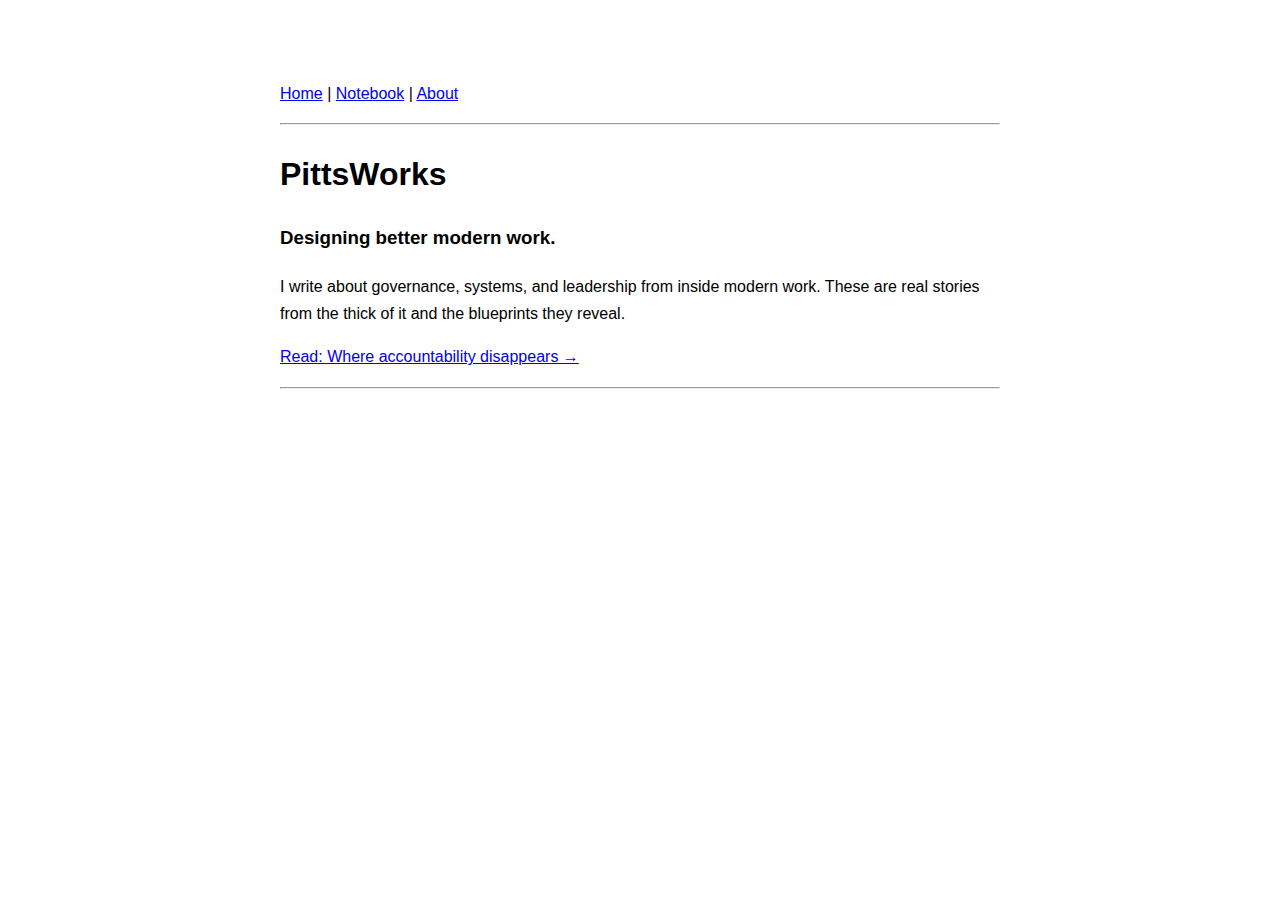
<file: index.html>
<!DOCTYPE html>
<html>
<head>
  <title>PittsWorks | Designing better modern work</title>
  <meta charset="UTF-8">
  <meta name="description" content="PittsWorks: real stories from the thick of modern work, with blueprints for better governance, systems, and leadership.">
  <meta name="viewport" content="width=device-width, initial-scale=1.0">
</head>
<body style="font-family: Arial, sans-serif; max-width: 720px; margin: 80px auto; line-height: 1.7;">
   <p>
  <a href="index.html">Home</a> |
  <a href="accountability.html">Notebook</a> |
  <a href="about.html">About</a>
</p>
<hr>
 <h1>PittsWorks</h1>
    <h3>Designing better modern work.</h3>
    <p>
        I write about governance, systems, and leadership from inside modern work.
        These are real stories from the thick of it and the blueprints they reveal.
    </p>
  <p><a href="accountability.html">Read: Where accountability disappears →</a></p>
</body>
<hr>
</html>
</file>
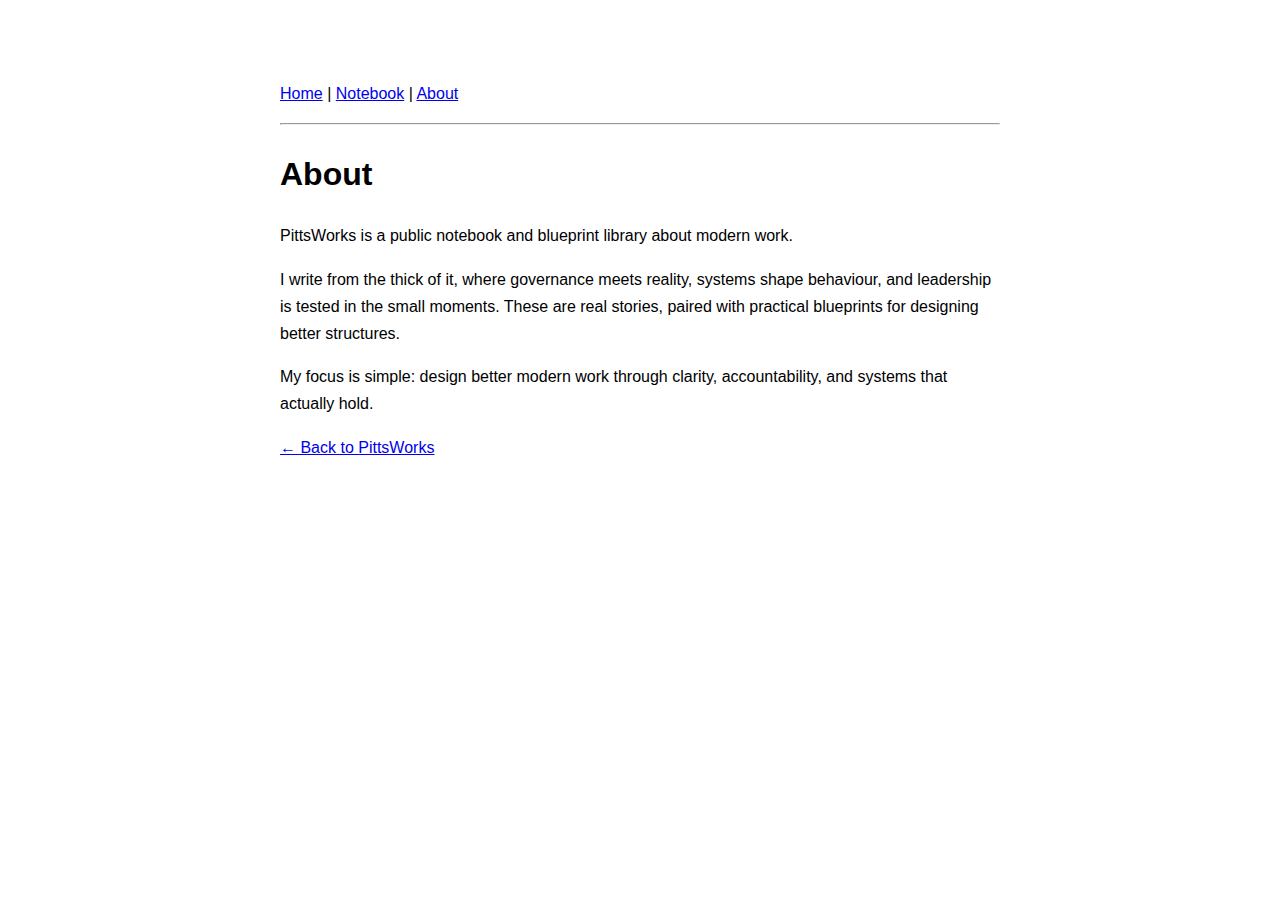
<file: about.html>
<!DOCTYPE html>
<html>
<head>
  <title>About | PittsWorks</title>
  <meta charset="UTF-8">
  <meta name="description" content="About PittsWorks: real stories and practical blueprints for designing better modern work.">
  <meta name="viewport" content="width=device-width, initial-scale=1.0">
</head>

<body style="font-family: Arial, sans-serif; max-width: 720px; margin: 80px auto; line-height: 1.7;">
  <p>
  <a href="index.html">Home</a> |
  <a href="accountability.html">Notebook</a> |
  <a href="about.html">About</a>
</p>
<hr>
  <h1>About</h1>

  <p>PittsWorks is a public notebook and blueprint library about modern work.</p>

  <p>I write from the thick of it, where governance meets reality, systems shape behaviour, and leadership is tested in the small moments. These are real stories, paired with practical blueprints for designing better structures.</p>

  <p>My focus is simple: design better modern work through clarity, accountability, and systems that actually hold.</p>

  <p><a href="index.html">← Back to PittsWorks</a></p>

</body>
</html>
</file>
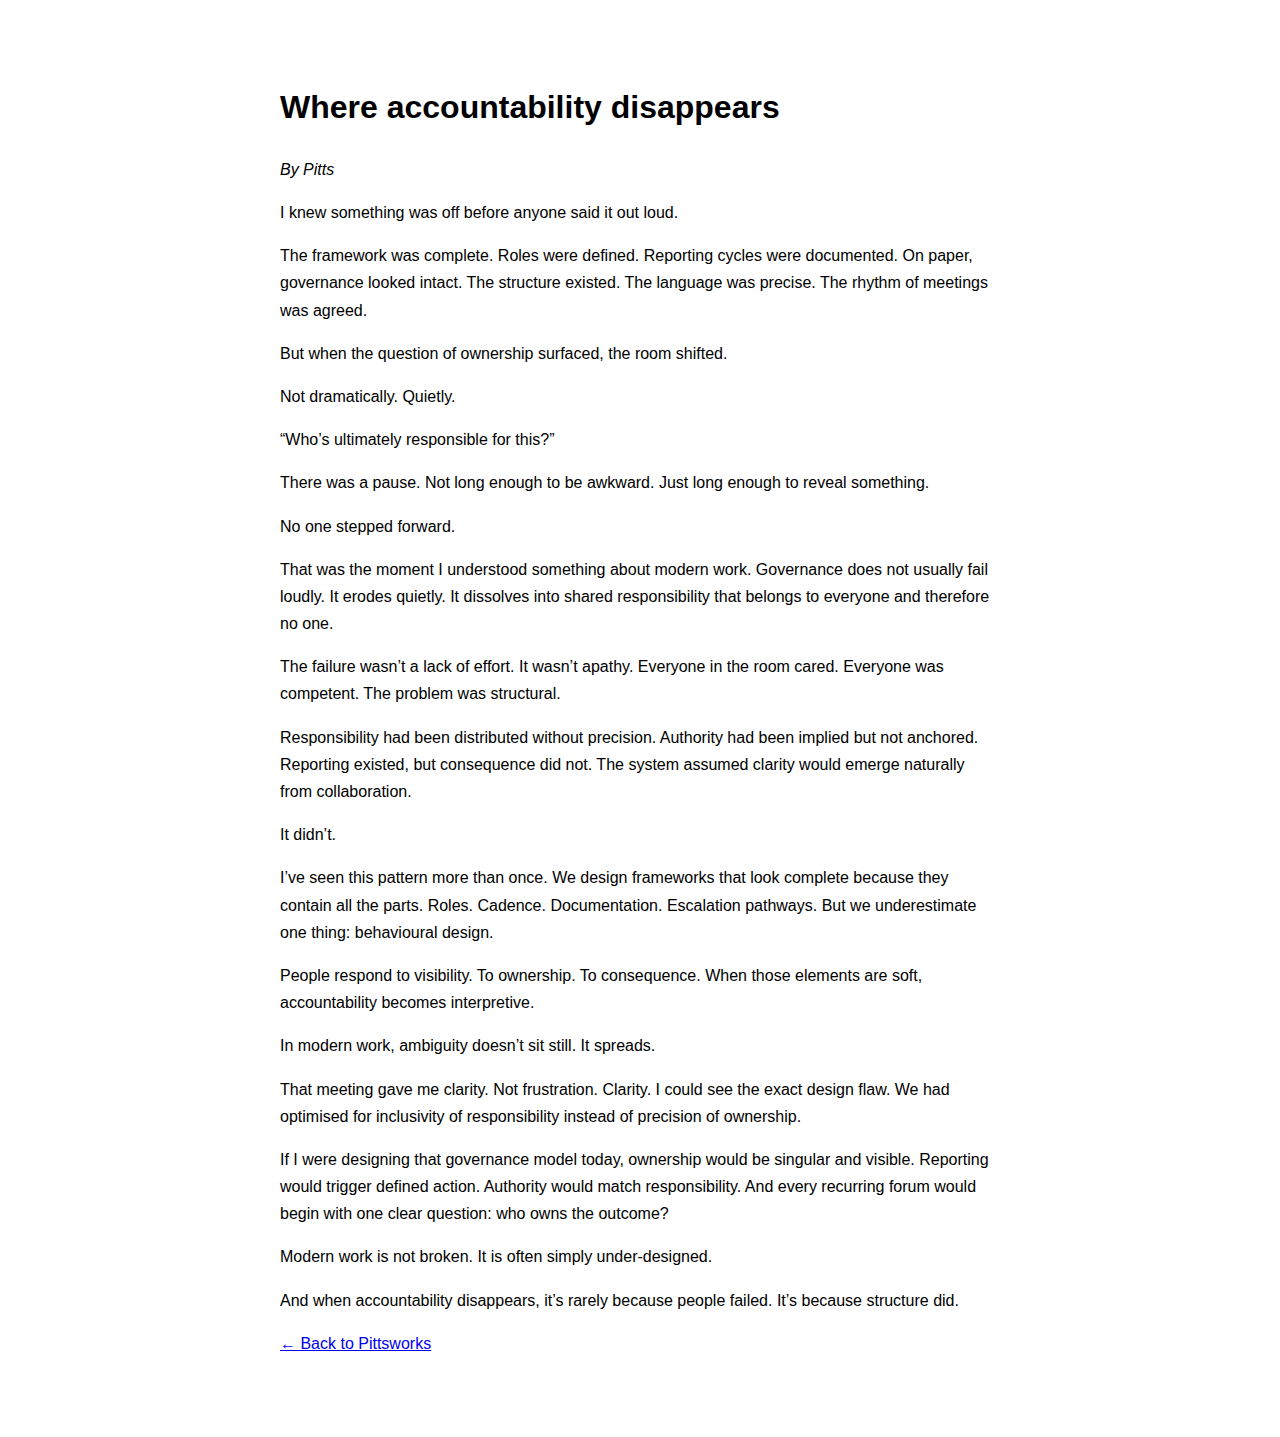
<file: accountability.html>
<!DOCTYPE html>
<html>
<head>
  <title>Where accountability disappears | Pittsworks</title>
  <meta charset="UTF-8">
  <meta name="description" content="A first-person reflection on governance failure and what it reveals about modern work design.">
  <meta name="viewport" content="width=device-width, initial-scale=1.0">
</head>
<body style="font-family: Arial, sans-serif; max-width: 720px; margin: 80px auto; line-height: 1.7;">

  <h1>Where accountability disappears</h1>
  <p><em>By Pitts</em></p>

  <p>I knew something was off before anyone said it out loud.</p>

  <p>The framework was complete. Roles were defined. Reporting cycles were documented. On paper, governance looked intact. The structure existed. The language was precise. The rhythm of meetings was agreed.</p>

  <p>But when the question of ownership surfaced, the room shifted.</p>

  <p>Not dramatically. Quietly.</p>

  <p>“Who’s ultimately responsible for this?”</p>

  <p>There was a pause. Not long enough to be awkward. Just long enough to reveal something.</p>

  <p>No one stepped forward.</p>

  <p>That was the moment I understood something about modern work. Governance does not usually fail loudly. It erodes quietly. It dissolves into shared responsibility that belongs to everyone and therefore no one.</p>

  <p>The failure wasn’t a lack of effort. It wasn’t apathy. Everyone in the room cared. Everyone was competent. The problem was structural.</p>

  <p>Responsibility had been distributed without precision. Authority had been implied but not anchored. Reporting existed, but consequence did not. The system assumed clarity would emerge naturally from collaboration.</p>

  <p>It didn’t.</p>

  <p>I’ve seen this pattern more than once. We design frameworks that look complete because they contain all the parts. Roles. Cadence. Documentation. Escalation pathways. But we underestimate one thing: behavioural design.</p>

  <p>People respond to visibility. To ownership. To consequence. When those elements are soft, accountability becomes interpretive.</p>

  <p>In modern work, ambiguity doesn’t sit still. It spreads.</p>

  <p>That meeting gave me clarity. Not frustration. Clarity. I could see the exact design flaw. We had optimised for inclusivity of responsibility instead of precision of ownership.</p>

  <p>If I were designing that governance model today, ownership would be singular and visible. Reporting would trigger defined action. Authority would match responsibility. And every recurring forum would begin with one clear question: who owns the outcome?</p>

  <p>Modern work is not broken. It is often simply under-designed.</p>

  <p>And when accountability disappears, it’s rarely because people failed. It’s because structure did.</p>

  <p><a href="index.html">← Back to Pittsworks</a></p>

</body>
</html>
</file>
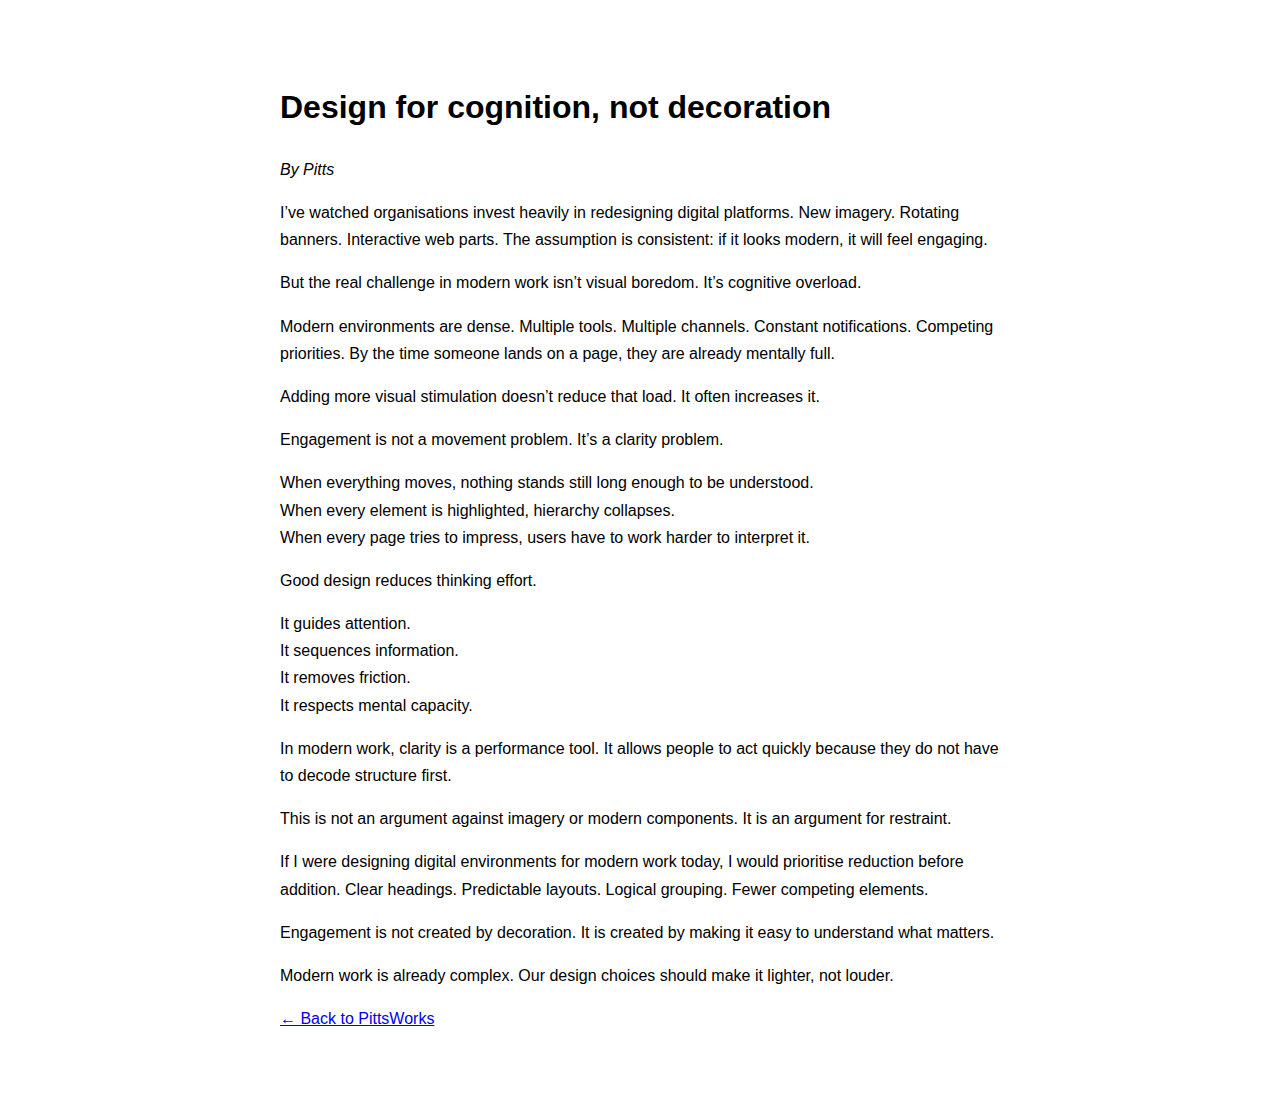
<file: cognition.html>
<!DOCTYPE html>
<html>
<head>
  <title>Design for cognition, not decoration | PittsWorks</title>
  <meta charset="UTF-8">
  <meta name="description" content="A practical reframing of engagement: modern work needs cognitive clarity more than visual decoration.">
  <meta name="viewport" content="width=device-width, initial-scale=1.0">
</head>

<body style="font-family: Arial, sans-serif; max-width: 720px; margin: 80px auto; line-height: 1.7;">

  <h1>Design for cognition, not decoration</h1>
  <p><em>By Pitts</em></p>

  <p>I’ve watched organisations invest heavily in redesigning digital platforms. New imagery. Rotating banners. Interactive web parts. The assumption is consistent: if it looks modern, it will feel engaging.</p>

  <p>But the real challenge in modern work isn’t visual boredom. It’s cognitive overload.</p>

  <p>Modern environments are dense. Multiple tools. Multiple channels. Constant notifications. Competing priorities. By the time someone lands on a page, they are already mentally full.</p>

  <p>Adding more visual stimulation doesn’t reduce that load. It often increases it.</p>

  <p>Engagement is not a movement problem. It’s a clarity problem.</p>

  <p>When everything moves, nothing stands still long enough to be understood.<br>
  When every element is highlighted, hierarchy collapses.<br>
  When every page tries to impress, users have to work harder to interpret it.</p>

  <p>Good design reduces thinking effort.</p>

  <p>It guides attention.<br>
  It sequences information.<br>
  It removes friction.<br>
  It respects mental capacity.</p>

  <p>In modern work, clarity is a performance tool. It allows people to act quickly because they do not have to decode structure first.</p>

  <p>This is not an argument against imagery or modern components. It is an argument for restraint.</p>

  <p>If I were designing digital environments for modern work today, I would prioritise reduction before addition. Clear headings. Predictable layouts. Logical grouping. Fewer competing elements.</p>

  <p>Engagement is not created by decoration. It is created by making it easy to understand what matters.</p>

  <p>Modern work is already complex. Our design choices should make it lighter, not louder.</p>

  <p><a href="index.html">← Back to PittsWorks</a></p>

</body>
</html>
</file>
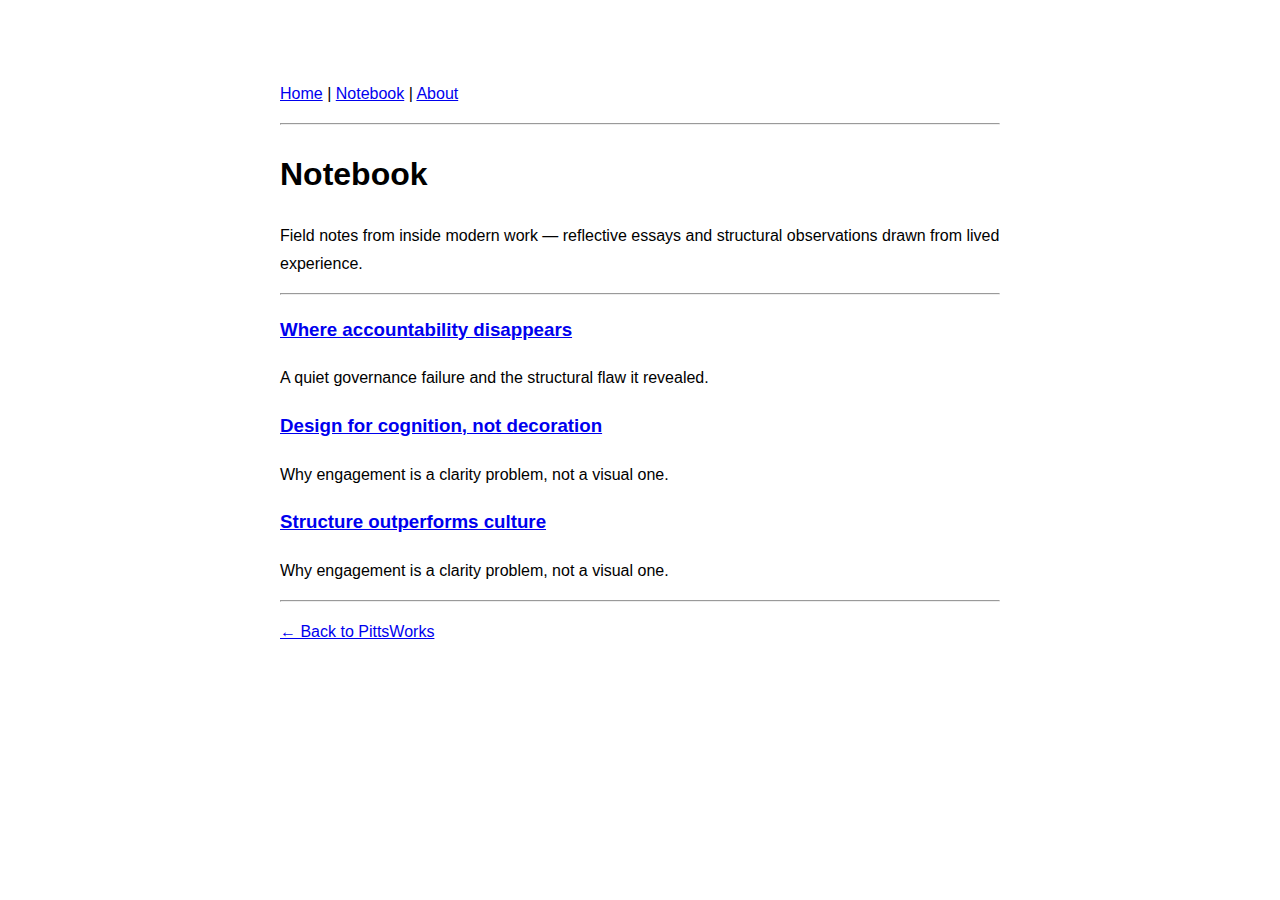
<file: notebook.html>
<!DOCTYPE html>
<html>
<head>
  <title>Notebook | PittsWorks</title>
  <meta charset="UTF-8">
  <meta name="description" content="Essays and field notes from inside modern work.">
  <meta name="viewport" content="width=device-width, initial-scale=1.0">
</head>

<body style="font-family: Arial, sans-serif; max-width: 720px; margin: 80px auto; line-height: 1.7;">
<p>
  <a href="index.html">Home</a> |
  <a href="notebook.html">Notebook</a> |
  <a href="about.html">About</a>
</p>
<hr>
  <h1>Notebook</h1>

  <p>Field notes from inside modern work — reflective essays and structural observations drawn from lived experience.</p>

  <hr>

  <h3><a href="accountability.html">Where accountability disappears</a></h3>
  <p>A quiet governance failure and the structural flaw it revealed.</p>

  <h3><a href="cognition.html">Design for cognition, not decoration</a></h3>
  <p>Why engagement is a clarity problem, not a visual one.</p>
 <h3><a href="structure.html">Structure outperforms culture</a></h3>
  <p>Why engagement is a clarity problem, not a visual one.</p>
  <hr>

  <p><a href="index.html">← Back to PittsWorks</a></p>

</body>
</html>
</file>
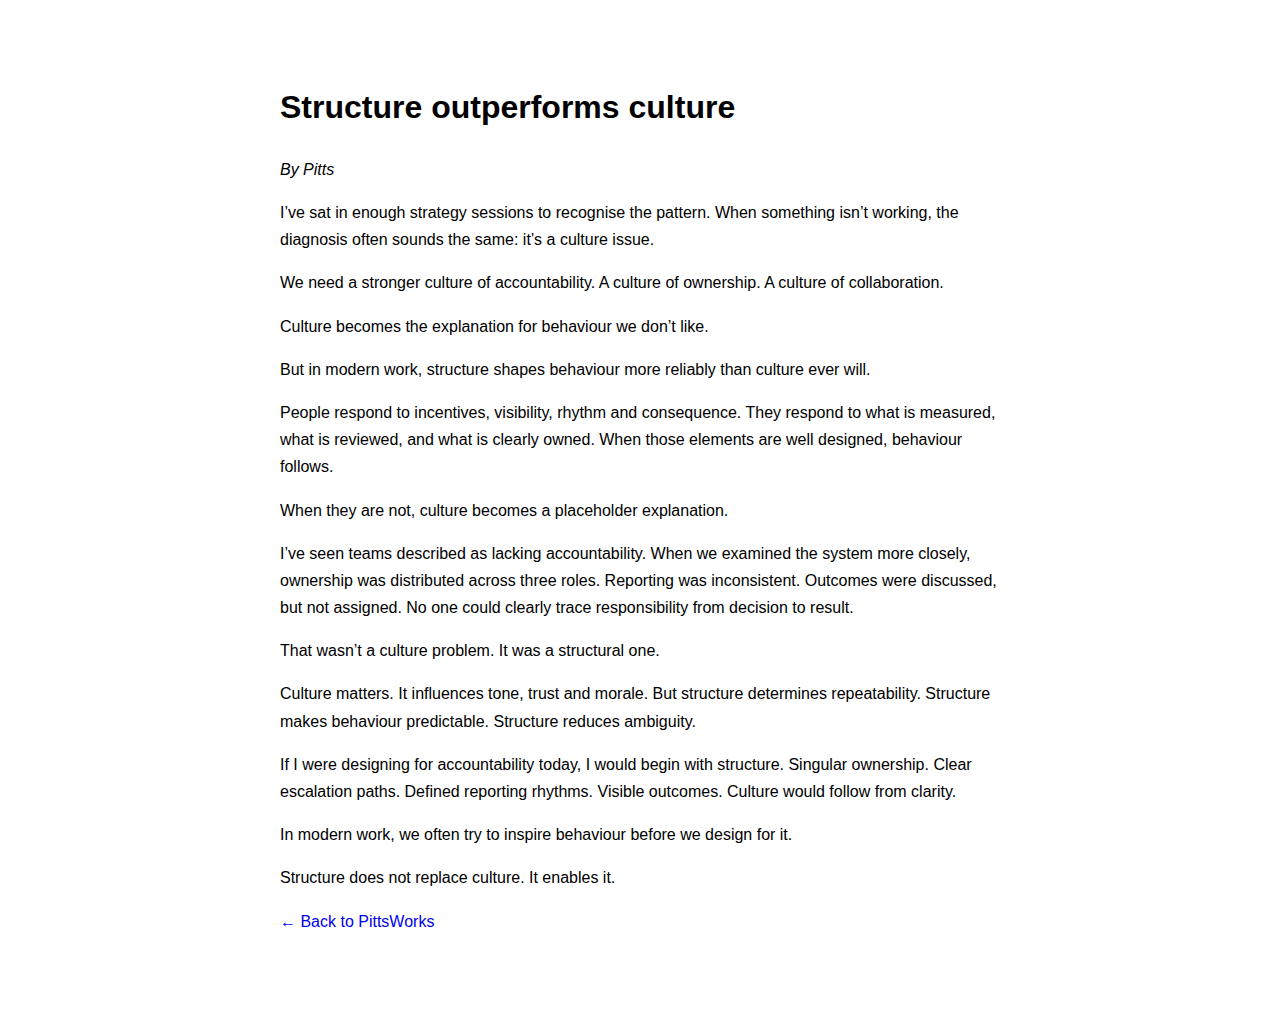
<file: structure.html>
<!DOCTYPE html>
<html>
<head>
  <title>Structure outperforms culture | PittsWorks</title>
  <meta charset="UTF-8">
  <meta name="description" content="Why structure shapes behaviour more reliably than culture in modern work environments.">
  <meta name="viewport" content="width=device-width, initial-scale=1.0">
    <link rel="stylesheet" href="style.css">
</head>

<body>

  <h1>Structure outperforms culture</h1>
  <p><em>By Pitts</em></p>

  <p>I’ve sat in enough strategy sessions to recognise the pattern. When something isn’t working, the diagnosis often sounds the same: it’s a culture issue.</p>

  <p>We need a stronger culture of accountability. A culture of ownership. A culture of collaboration.</p>

  <p>Culture becomes the explanation for behaviour we don’t like.</p>

  <p>But in modern work, structure shapes behaviour more reliably than culture ever will.</p>

  <p>People respond to incentives, visibility, rhythm and consequence. They respond to what is measured, what is reviewed, and what is clearly owned. When those elements are well designed, behaviour follows.</p>

  <p>When they are not, culture becomes a placeholder explanation.</p>

  <p>I’ve seen teams described as lacking accountability. When we examined the system more closely, ownership was distributed across three roles. Reporting was inconsistent. Outcomes were discussed, but not assigned. No one could clearly trace responsibility from decision to result.</p>

  <p>That wasn’t a culture problem. It was a structural one.</p>

  <p>Culture matters. It influences tone, trust and morale. But structure determines repeatability. Structure makes behaviour predictable. Structure reduces ambiguity.</p>

  <p>If I were designing for accountability today, I would begin with structure. Singular ownership. Clear escalation paths. Defined reporting rhythms. Visible outcomes. Culture would follow from clarity.</p>

  <p>In modern work, we often try to inspire behaviour before we design for it.</p>

  <p>Structure does not replace culture. It enables it.</p>

  <p><a href="index.html">← Back to PittsWorks</a></p>

</body>
</html>
</file>
<file: style.css>
body {
  font-family: Arial, sans-serif;
  max-width: 720px;
  margin: 80px auto;
  padding: 0 28px;
  line-height: 1.7;
}

hr {
  margin: 40px 0;
}

a {
  text-decoration: none;
}

a:hover {
  text-decoration: underline;
}
</file>
